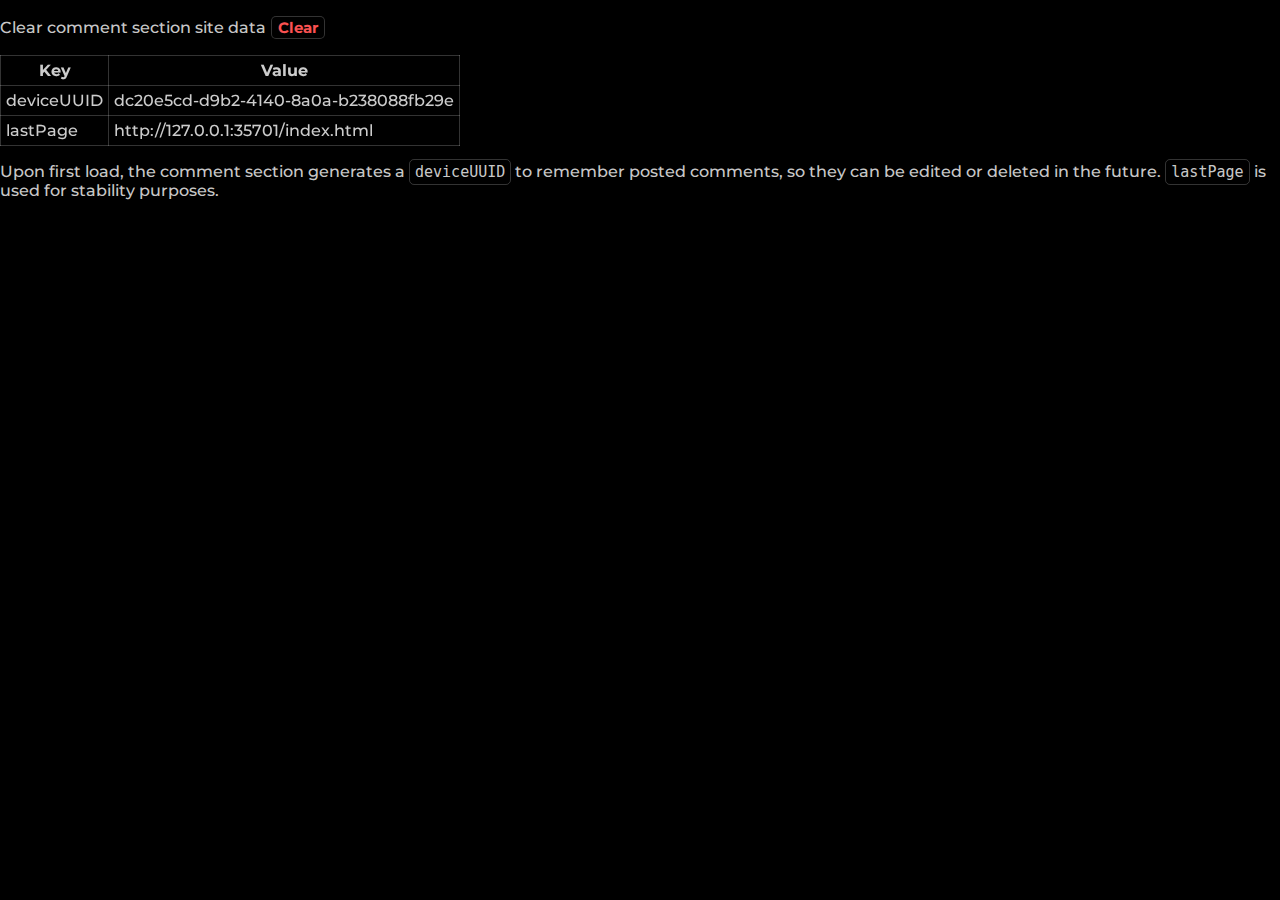
<file: settings.html>
<!DOCTYPE html>
<html>
  <head>
    <meta charset="utf-8">
    <title>Settings</title>
    <link rel="icon" href="favicon.ico" type="image/x-icon"/> 
    <meta name="viewport" content="width=device-width, initial-scale=1">
    <link rel="stylesheet" href="style.css"/>
    <style>
      *{
        user-select: none;
      }

      .hidden{
        display: none;
      }
    </style>
  </head>
  <body>
    <p>Clear comment section site data <button onclick="deleteWebStorage()" type="button"><div id="clear">Clear</div></button>
    <p id="storageInformation"><code>There is no data stored for the comment section</code></p>
    <table id="table" class="hidden">
      <thead>
          <tr>
              <th>Key</th>
              <th>Value</th>
          </tr>
      </thead>
      <tbody id="tableBody">
      </tbody>
    </table>
    <p>Upon first load, the comment section generates a <code>deviceUUID</code> to remember posted comments, so they can be 
      edited or deleted in the future. <code>lastPage</code> is used for stability purposes.
    </p>
  </body>
  <script>
    function deleteWebStorage() {
      localStorage.clear();
      document.getElementById("clear").innerHTML = "Cleared!";
      displayLocalStorage();
    }

    // if on https://kinositecomments.web.app/settings.html and not https://zydezu.github.io/settings.html, make the background black
    if (window.self == window.top) document.body.style.backgroundColor = "#000"; //iframe checker
    
    // Function to retrieve and display localStorage items in a table
    function displayLocalStorage() {
      const tableBody = document.getElementById("tableBody");

      // Clear existing table rows
      tableBody.innerHTML = "";

      if (localStorage.length == 0){
        document.getElementById("storageInformation").classList.remove("hidden")
        document.getElementById("table").classList.add("hidden");
        return
      }
      document.getElementById("storageInformation").classList.add("hidden")
      document.getElementById("table").classList.remove("hidden");

      // Loop through localStorage items
      for (let i = 0; i < localStorage.length; i++) {
          const key = localStorage.key(i);
          const value = localStorage.getItem(key);

          const row = document.createElement("tr");
          const keyCell = document.createElement("td");
          const valueCell = document.createElement("td");

          keyCell.textContent = key;
          valueCell.textContent = value;

          row.appendChild(keyCell);
          row.appendChild(valueCell);

          tableBody.appendChild(row);
      }
    }

    displayLocalStorage();
  </script>
</html>
</file>
<file: style.css>
/*fonts*/
@font-face {
  font-family: 'MontserratStatic';
  src: url('font/Montserrat-Medium.woff2') format('woff2'),
    url('font/Montserrat-Medium.woff') format('woff');
  font-weight: 500;
  font-style: normal;
  font-display: swap
}

@font-face {
  font-family: 'MontserratStatic';
  src: url('font/Montserrat-MediumItalic.woff2') format('woff2'),
    url('font/Montserrat-MediumItalic.woff') format('woff');
  font-weight: 500;
  font-style: italic;
  font-display: swap
}

@font-face {
  font-family: 'MontserratStatic';
  src: url('font/Montserrat-SemiBold.woff2') format('woff2'),
    url('font/Montserrat-SemiBold.woff') format('woff');
  font-weight: 600;
  font-style: normal;
  font-display: swap
}

@font-face {
  font-family: 'MontserratStatic';
  src: url('font/Montserrat-Bold.woff2') format('woff2'),
    url('font/Montserrat-Bold.woff') format('woff');
  font-weight: 700;
  font-style: normal;
  font-display: swap
}

@font-face {
  font-family: 'MontserratStatic';
  src: url('font/Montserrat-BoldItalic.woff2') format('woff2'),
    url('font/Montserrat-BoldItalic.woff') format('woff');
  font-weight: 700;
  font-style: italic;
  font-display: swap
}

@font-face {
  font-family: 'MontserratStatic';
  src: url('font/Montserrat-ExtraBold.woff2') format('woff2'),
    url('font/Montserrat-ExtraBold.woff') format('woff');
  /*800*/
  font-weight: 800;
  font-style: normal;
  font-display: swap
}

/*variable*/
@font-face {
  font-family: 'MontserratVariable';
  src: url("font/MontserratVariable.woff2") format("woff2-variations");
  font-weight: 100 900;
  font-style: normal italic;
  font-display: swap
}

html {
  -webkit-text-size-adjust: 100%;
  text-size-adjust: 100%;
}

@media screen and (orientation:landscape) {
  html {
    -webkit-text-size-adjust: 85%;
    text-size-adjust: 85%;
  }
}

body,
button,
input,
textarea {
  /*apply font*/
  font-family: "MontserratStatic", -apple-system, BlinkMacSystemFont, "Segoe UI", Roboto, Oxygen-Sans, Ubuntu, Cantarell, Helvetica, Arial, sans-serif;
}

@supports (font-variation-settings: normal) {

  body,
  button,
  input,
  textarea {
    /*apply font*/
    font-family: "MontserratVariable", -apple-system, BlinkMacSystemFont, "Segoe UI", Roboto, Oxygen-Sans, Ubuntu, Cantarell, Helvetica, Arial, sans-serif;
  }
}

body {
  color: rgba(255, 255, 255, 0.8);
  word-wrap: break-word;
  margin: 0px;
  font-weight: 500;
}

#title {
  font-size: 20px;
  font-weight: 500;
  margin: 0px;
  margin-bottom: 10px;
}

.edited {
  opacity: 0.8;
}

/*image*/
img {
  max-height: 100%;
  max-width: 100%;
  object-fit: contain;
}

/*video*/
video {
  border-radius: 5px;
  overflow: hidden;
}

.iframeVideo {
  border-radius: 5px;
}

video:fullscreen {
  border-radius: 0px;
}

#videoBG

/*background video*/
  {
  object-fit: cover;
  position: fixed;
  width: 100vw;
  height: 100vh;
  top: 0;
  left: 0;
  z-index: -5;
  border-radius: 0px;
  filter: brightness(40%);
  animation: fadeIn 1s;
}

@media screen and (max-width: 768px) {
  video {
    width: 100%;
    height: 100%;
  }

  .youtubeVideoWidescreen {
    /*scale youtube iframes just like regular videos*/
    aspect-ratio: 16 / 9;
    height: auto;
    width: 100%;
  }
}

/*button*/
button {
  background: rgba(0, 0, 0, 0.2);
  border-radius: 5px;
  border: 0;
  font-size: 15px;
  font-weight: 700;
  color: #fa5252 !important;
  border: 1px solid rgba(255, 255, 255, 0.2);
  cursor: pointer;
  transition: color 0.08s linear;
  margin-left: 1px;
}

.send button {
  width: 80px;
}

button:hover,
button:focus {
  color: #ffeeee !important;
  outline: 2px solid rgba(255, 255, 255, 0.8);
}

@media screen and (max-width: 768px) {
  button {
    padding: 2px 5px;
  }
}

/*inputting*/
input {
  width: 150px;
  max-width: 80%;
}

textarea {
  width: 350px;
  height: 100px;
  max-width: 90%;
  max-height: 500px;
  overflow: auto;
}

input,
textarea {
  font-size: 15px;
  background-color: rgba(0, 0, 0, 0.6);
  border: 1px solid #ffffff;
  border-radius: 5px;
  margin-bottom: 2px;
  color: #ffffff;
  transition: border 0.25s linear;
  -webkit-backdrop-filter: blur(10px);
  backdrop-filter: blur(10px);
}

input:focus {
  outline: none;
  border: 1px solid #ffffff;
}

textarea:focus:invalid {
  outline: none;
  border: 1px solid #ff6868;
}

textarea:valid {
  outline: none;
  border: 1px solid #68ff70;
}

@media screen and (max-width: 768px) {

  input,
  textarea {
    padding: 5px;
    font-size: 20px;
  }
}

/*table*/
table {
  border-collapse: collapse;
  -webkit-backdrop-filter: blur(20px);
  backdrop-filter: blur(20px);
}

td,
th {
  border: 1px solid rgba(255, 255, 255, 0.2);
  padding: 5px;
  background-color: rgba(0, 0, 0, 0.4);
}

th {
  background-color: rgba(0, 0, 0, 0.6);
}

@media screen and (max-width: 768px) {

  td,
  th {
    border: 1px solid rgba(255, 255, 255, 0.2);
    padding: 2px;
  }
}

/*code*/
code,
.codeBox {
  font-family: FMono-Regular, Consolas, DejaVu Sans Mono, Liberation Mono, Menlo, monospace !important;
}

code

/*code formatting*/
  {
  font-size: 15px;
  padding: 3px 5px;
  background-color: rgba(0, 0, 0, 0.4);
  border: 1px solid rgba(255, 255, 255, 0.2);
  border-radius: 5px;
}

.codeBox

/*code box*/
  {
  font-size: 14px;
  padding: 25px;
  line-height: 1.6;
  background-color: rgba(10, 10, 10, 0.8);
  border-radius: 10px;
  -webkit-backdrop-filter: blur(20px);
  backdrop-filter: blur(20px);
}

/*link colours*/
a:link,
summary,
a:visited {
  color: #fa5252;
  transition: color 0.08s linear;
}

a:hover,
summary:hover {
  color: #ffeeee;
}

a:focus {
  border-radius: 5px;
  outline: 2px solid rgba(255, 255, 255, 0.8);
}

/*external link*/
a[target="_blank"]::after {
  content: "";
  width: 1em;
  height: 1em;
  margin: 0 0.05em 0 0.1em;
  background-image: url("data:image/svg+xml,%3Csvg xmlns='http://www.w3.org/2000/svg' %3E%3Cpath d='M9 2v1h3.3L6 9.3l.7.7L13 3.7V7h1V2ZM4 4c-1.1 0-2 .9-2 2v6c0 1.1.9 2 2 2h6c1.1 0 2-.9 2-2V7l-1 1v4c0 .6-.4 1-1 1H4c-.6 0-1-.4-1-1V6c0-.6.4-1 1-1h4l1-1Z' style='fill:%23f66'/%3E%3C/svg%3E");
  background-size: contain;
  display: inline-block;
  vertical-align: sub;
}

/*scroll bar style*/
::-webkit-scrollbar {
  width: 14px;
}

::-webkit-scrollbar-thumb {
  background: rgba(0, 0, 0, 0.4);
  border: 1px solid rgba(255, 255, 255, 0.4);
}

::-webkit-scrollbar-thumb:hover {
  background: rgba(0, 0, 0, 0.6);
  border: 1px solid rgba(255, 255, 255, 0.6);
}

::selection

/*mouse highlight colour*/
  {
  background-color: rgba(255, 60, 60, 0.5)
}
</file>
